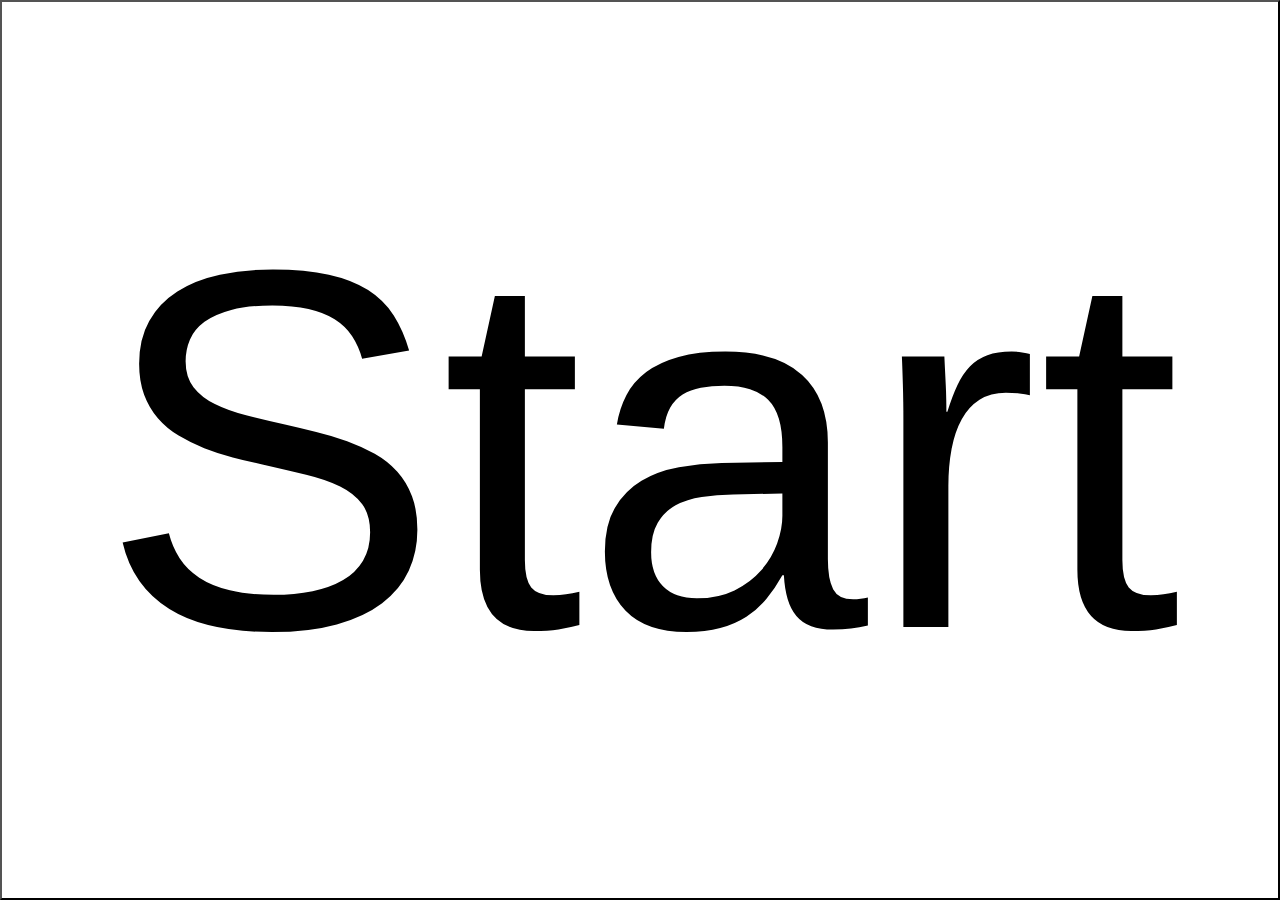
<file: tap-them/index.html>
<!DOCTYPE html>
<html lang="en">
  <head>
    <title>Hello!</title>
    <meta charset="utf-8" />
    <meta http-equiv="X-UA-Compatible" content="IE=edge" />
    <meta
      name="viewport"
      content="width=device-width, initial-scale=1, minimal-scale=1, maximum-scale=1"
    />

    <!-- import the webpage's stylesheet -->
    <link rel="stylesheet" href="style.css" />

    <!-- import the webpage's javascript file -->
    <script src="script.js" defer></script>
  </head>
  <body>
    <main id="canvas"></main>
    <button>Start</button>
    <audio id="tink" src="tink.wav"></audio>
  </body>
</html>
</file>
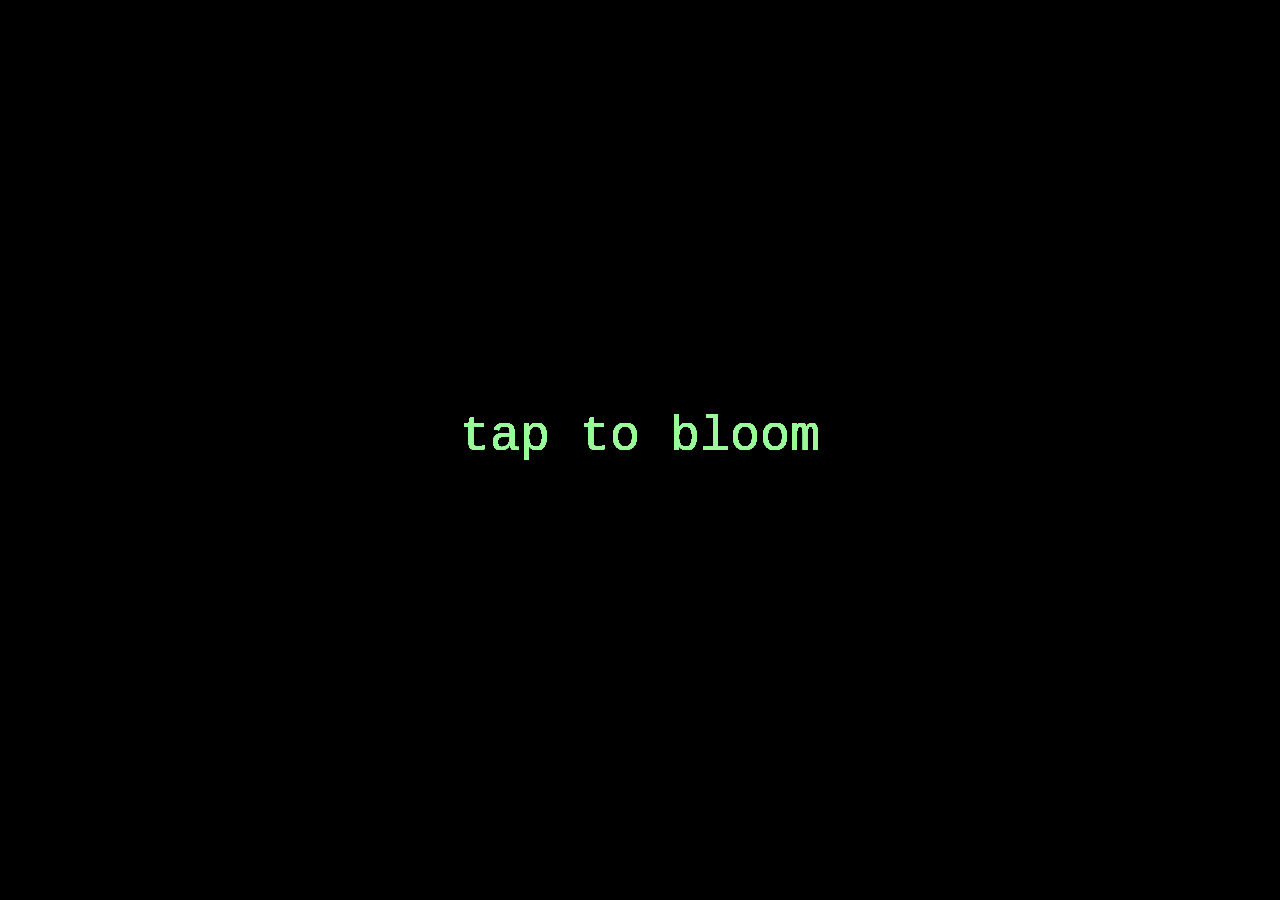
<file: valentine-sketch/index.html>
<!doctype html>
<html lang="en">
  <head>
    <script src="p5.js"></script>
    <link rel="stylesheet" type="text/css" href="style.css" />
    <meta charset="utf-8" />
  </head>
  <body>
    <main></main>
    <script src="sketch.js"></script>
  </body>
</html>
</file>
<file: tap-them/style.css>
body {
  margin: 0;
}

#canvas {
  background: #eee;
  width: 100vw;
  height: 100vh;
  position: relative;
}

.element {
  border: 2px solid #111;
  background: #eee;
  width: 10vh;
  height: 10vh;
  position: absolute;
}

.square {
  border-radius: 5px;
}

.circle {
  border-radius: 100%;
}

.tile {
  border-radius: 5px;
  transform: rotate(45deg);
}

button {
  position: absolute;
  display: block;
  font-family: Arial;
  font-size: 40vw;
  width: 100vw;
  height: 100vh;
  background: white;
  z-index: 1;
  top: 0;
  left: 0;
}

.fadeOut {
  pointer-events: none;
  z-index: -1;
  transition: 0.5s;
  opacity: 0;
  transform: scale(5, 5) rotate(180deg);
}
</file>
<file: valentine-sketch/style.css>
html, body {
  margin: 0;
  padding: 0;
}
canvas {
  display: block;
}
</file>
